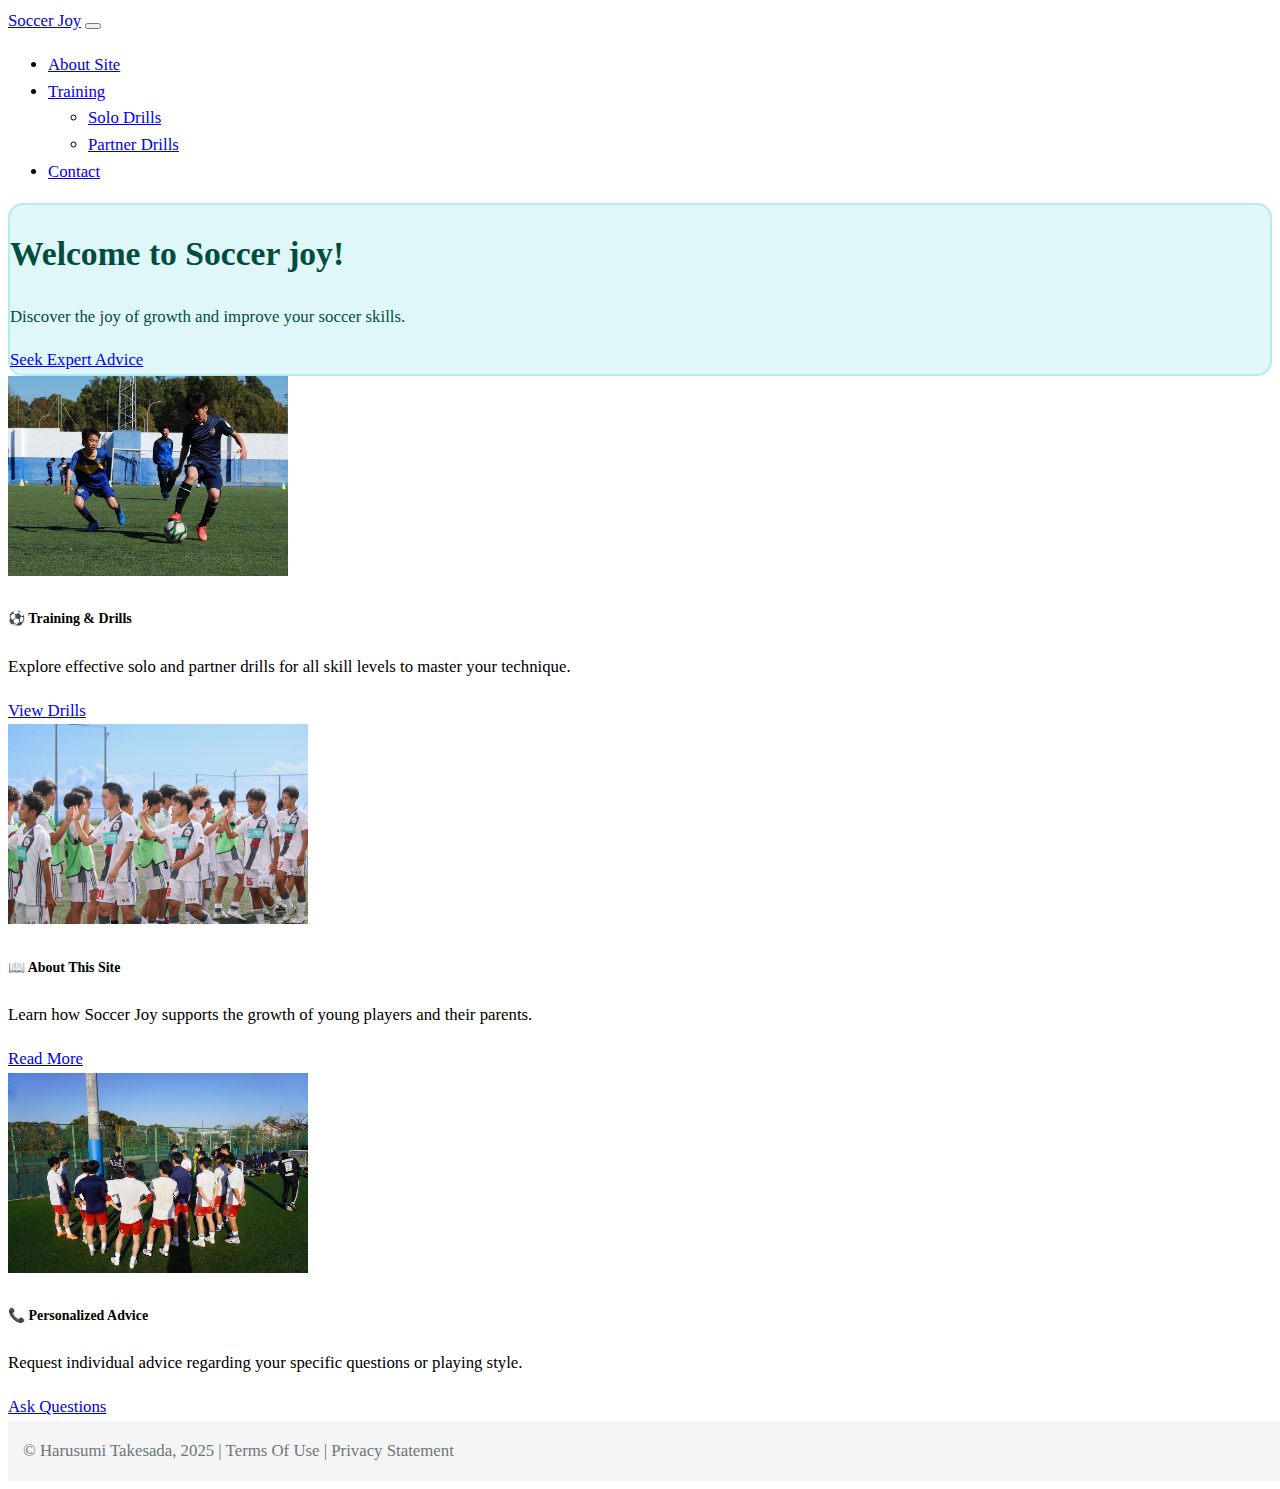
<file: index.html>
<!-- DEVELOPER: Harusumi Takesada, IS117-001, Fall 2025 -->

<!DOCTYPE html>
<html lang="en">
<head>
    <meta charset="UTF-8">
    <title>My First Bootstrap Page</title>
    <!-- CSS only -->
    <link href="https://cdn.jsdelivr.net/npm/bootstrap@5.0.2/dist/css/bootstrap.min.css"
          rel="stylesheet"
          integrity="sha384-EVSTQN3/azprG1Anm3QDgpJLIm9Nao0Yz1ztcQTwFspd3yD65VohhpuuCOmLASjC"
          crossorigin="anonymous">
    <link href="css/main.css" rel="stylesheet">

</head>
<body>
<div id="page-container">
    <div id="content-wrap">

        <div class="container-fluid">
            <div class="row">
                <nav class="navbar navbar-expand-md
                     justify-content-start
                     bg-dark navbar-dark
                     col-12">

                    <a class="navbar-brand" href="index.html">Soccer Joy</a>

                    <button class="navbar-toggler" type="button"
                            data-bs-toggle="collapse" data-bs-target="#collapsibleNavbar">
                        <span class="navbar-toggler-icon"></span>
                    </button>

                    <div class="collapse navbar-collapse" id="collapsibleNavbar">
                        <ul class="navbar-nav">
                            <li class="nav-item">
                                <a class="nav-link" href="about.html">About Site</a>
                            </li>

                            <li class="nav-item dropdown">
                                <a class="nav-link dropdown-toggle" href="training.html" id="navbardropTraining"
                                   role="button" data-bs-toggle="dropdown" aria-expanded="false">
                                    Training
                                </a>
                                <ul class="dropdown-menu" aria-labelledby="navbardropTraining">
                                    <li><a class="dropdown-item" href="solo.html">Solo Drills</a></li>
                                    <li><a class="dropdown-item" href="partner.html">Partner Drills</a></li>
                                </ul>
                            </li>

                            <li class="nav-item">
                                <a class="nav-link" href="contact.html">Contact</a>
                            </li>
                        </ul>
                    </div>
                </nav>

            </div> </div> <main class="container">
        <header class="p-5 mb-4 bg-light rounded-3 text-center hero-section">
            <div class="container-fluid py-5">
                <h1 class="display-5 fw-bold">Welcome to Soccer joy!</h1>
                <p class="fs-4">Discover the joy of growth and improve your soccer skills.</p>
                <a href="contact.html" class="btn btn-primary btn-lg">Seek Expert Advice</a>
            </div>
        </header>

        <div class="row row-cols-1 row-cols-md-3 g-4 mb-5">

            <div class="col">
                <div class="card h-100 text-center shadow">
                    <img src="images/training.jpg" class="card-img-top" alt="Soccer training scene" style="height: 200px; object-fit: cover;">
                    <div class="card-body">
                        <h5 class="card-title">⚽ Training & Drills</h5>
                        <p class="card-text">Explore effective solo and partner drills for all skill levels to master your technique.</p>
                        <a href="training.html" class="btn btn-outline-primary">View Drills</a>
                    </div>
                </div>
            </div>

            <div class="col">
                <div class="card h-100 text-center shadow">
                    <img src="images/about.jpg" class="card-img-top" alt="Website introduction image" style="height: 200px; object-fit: cover;">
                    <div class="card-body">
                        <h5 class="card-title">📖 About This Site</h5>
                        <p class="card-text">Learn how Soccer Joy supports the growth of young players and their parents.</p>
                        <a href="about.html" class="btn btn-outline-secondary">Read More</a>
                    </div>
                </div>
            </div>

            <div class="col">
                <div class="card h-100 text-center shadow">
                    <img src="images/contact.jpg" class="card-img-top" alt="Contact image" style="height: 200px; object-fit: cover;">
                    <div class="card-body">
                        <h5 class="card-title">📞 Personalized Advice</h5>
                        <p class="card-text">Request individual advice regarding your specific questions or playing style.</p>
                        <a href="contact.html" class="btn btn-outline-success">Ask Questions</a>
                    </div>
                </div>
            </div>
        </div>
    </main>


         </div><footer id="footer" class="footer page-footer font-small ">
             <div class="container">
                 <div class="row">
                     <div class="col-12 text-center">
                            <span class="text-muted">&copy; Harusumi Takesada, 2025 | Terms Of Use | Privacy Statement</span>
                     </div>
                 </div>
             </div>
         </footer>
</div>


    <!-- Javascript Bundle with Popper -->
<script src="https://cdn.jsdelivr.net/npm/bootstrap@5.0.2/dist/js/bootstrap.bundle.min.js"
        integrity="sha384-MrcW6ZMFYlzcLA8Nl+NtUVF0sA7MsXsP1UyJoMp4YLEuNSfAP+JcXn/tWtIaxVXM"
        crossorigin="anonymous">
</script>

</body>
</html>
</file>
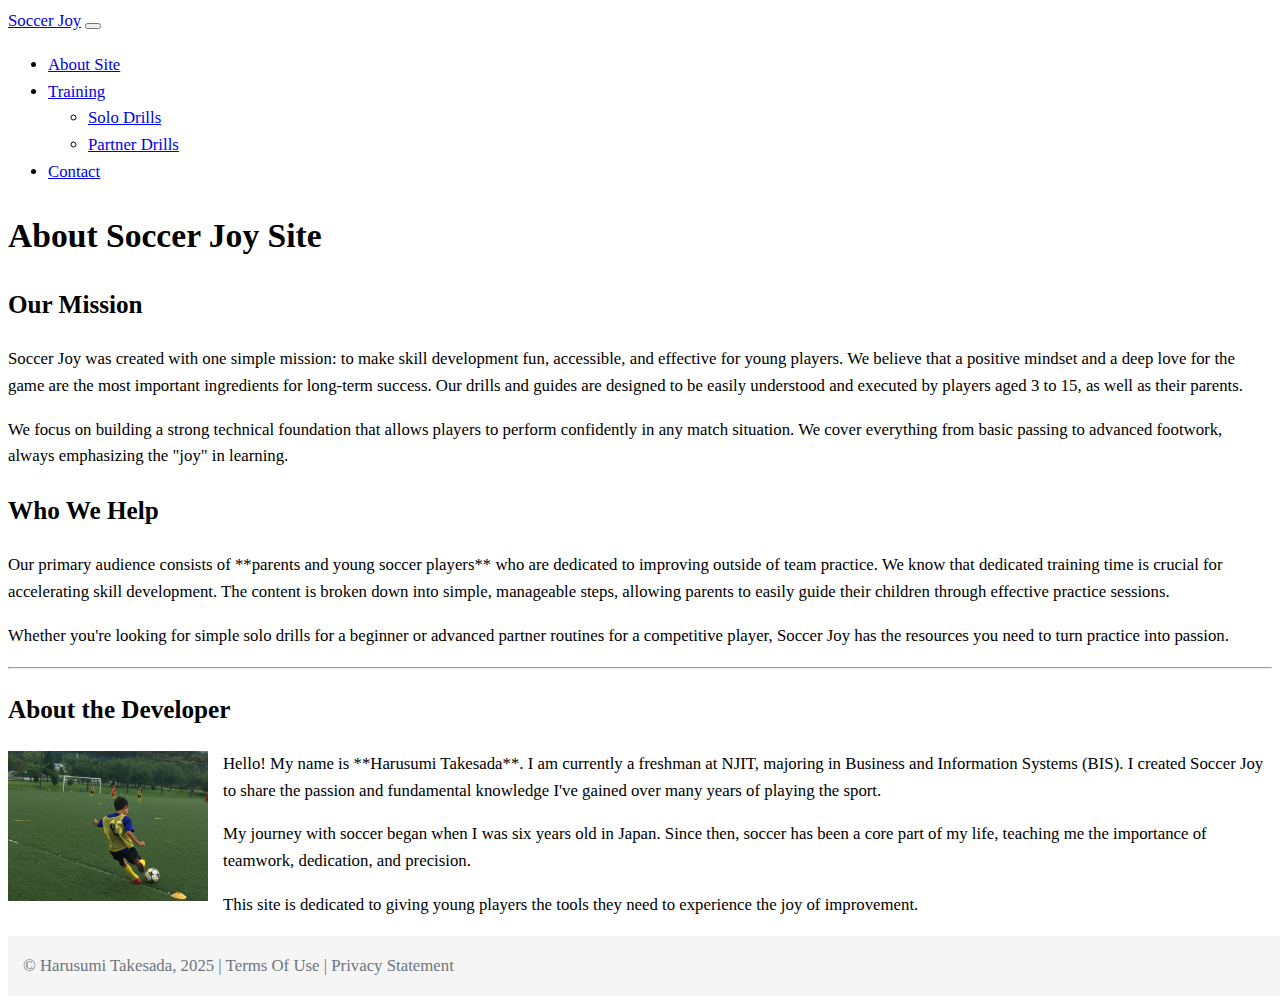
<file: about.html>
<!-- DEVELOPER: Harusumi Takesada, IS117-001, Fall 2025 -->

<!DOCTYPE html>
<html lang="en">
<head>
    <meta charset="UTF-8">
    <title>My First Bootstrap Page</title>
    <!-- CSS only -->
    <link href="https://cdn.jsdelivr.net/npm/bootstrap@5.0.2/dist/css/bootstrap.min.css"
          rel="stylesheet"
          integrity="sha384-EVSTQN3/azprG1Anm3QDgpJLIm9Nao0Yz1ztcQTwFspd3yD65VohhpuuCOmLASjC"
          crossorigin="anonymous">
    <link href="css/main.css" rel="stylesheet">

</head>
<body>
<div id="page-container">
    <div id="content-wrap">

        <div class="container-fluid">
            <div class="row">
                <nav class="navbar navbar-expand-md
                     justify-content-start
                     bg-dark navbar-dark
                     col-12">

                    <a class="navbar-brand" href="index.html">Soccer Joy</a>

                    <button class="navbar-toggler" type="button"
                            data-bs-toggle="collapse" data-bs-target="#collapsibleNavbar">
                        <span class="navbar-toggler-icon"></span>
                    </button>

                    <div class="collapse navbar-collapse" id="collapsibleNavbar">
                        <ul class="navbar-nav">
                            <li class="nav-item">
                                <a class="nav-link" href="about.html">About Site</a>
                            </li>

                            <li class="nav-item dropdown">
                                <a class="nav-link dropdown-toggle" href="training.html" id="navbardropTraining"
                                   role="button" data-bs-toggle="dropdown" aria-expanded="false">
                                    Training
                                </a>
                                <ul class="dropdown-menu" aria-labelledby="navbardropTraining">
                                    <li><a class="dropdown-item" href="solo.html">Solo Drills</a></li>
                                    <li><a class="dropdown-item" href="partner.html">Partner Drills</a></li>
                                </ul>
                            </li>

                            <li class="nav-item">
                                <a class="nav-link" href="contact.html">Contact</a>
                            </li>
                        </ul>
                    </div>
                </nav>

            </div> </div> <main class="container py-4">
        <h1 class="mb-4">About Soccer Joy Site</h1>

        <div class="row mb-5">
            <div class="col-md-6">
                <h2 class="mb-3">Our Mission</h2>
                <p>
                    Soccer Joy was created with one simple mission: to make skill development fun, accessible, and effective for young players. We believe that a positive mindset and a deep love for the game are the most important ingredients for long-term success. Our drills and guides are designed to be easily understood and executed by players aged 3 to 15, as well as their parents.
                </p>
                <p>
                    We focus on building a strong technical foundation that allows players to perform confidently in any match situation. We cover everything from basic passing to advanced footwork, always emphasizing the "joy" in learning.
                </p>
            </div>

            <div class="col-md-6">
                <h2 class="mb-3">Who We Help</h2>
                <p>
                    Our primary audience consists of **parents and young soccer players** who are dedicated to improving outside of team practice. We know that dedicated training time is crucial for accelerating skill development. The content is broken down into simple, manageable steps, allowing parents to easily guide their children through effective practice sessions.
                </p>
                <p>
                    Whether you're looking for simple solo drills for a beginner or advanced partner routines for a competitive player, Soccer Joy has the resources you need to turn practice into passion.
                </p>
            </div>
        </div>

        <hr>

        <section class="mb-5 clearfix">
            <h2 class="mb-3">About the Developer</h2>

            <img src="images/developer_photo.jpg" alt="Photo of the site developer"
                 class="img-fluid float-element" style="width: 200px; height: auto;">

            <p>
                Hello! My name is **Harusumi Takesada**. I am currently a freshman at NJIT, majoring in Business and Information Systems (BIS). I created Soccer Joy to share the passion and fundamental knowledge I've gained over many years of playing the sport.
            </p>
            <p>
                My journey with soccer began when I was six years old in Japan. Since then, soccer has been a core part of my life, teaching me the importance of teamwork, dedication, and precision.
            </p>
            <p>
                This site is dedicated to giving young players the tools they need to experience the joy of improvement.
            </p>
        </section>

    </main>


    </div><footer id="footer" class="footer page-footer font-small ">
    <div class="container">
        <div class="row">
            <div class="col-12 text-center">
                <span class="text-muted">&copy; Harusumi Takesada, 2025 | Terms Of Use | Privacy Statement</span>
            </div>
        </div>
    </div>
</footer>
</div>


<!-- Javascript Bundle with Popper -->
<script src="https://cdn.jsdelivr.net/npm/bootstrap@5.0.2/dist/js/bootstrap.bundle.min.js"
        integrity="sha384-MrcW6ZMFYlzcLA8Nl+NtUVF0sA7MsXsP1UyJoMp4YLEuNSfAP+JcXn/tWtIaxVXM"
        crossorigin="anonymous">
</script>

</body>
</html>
</file>
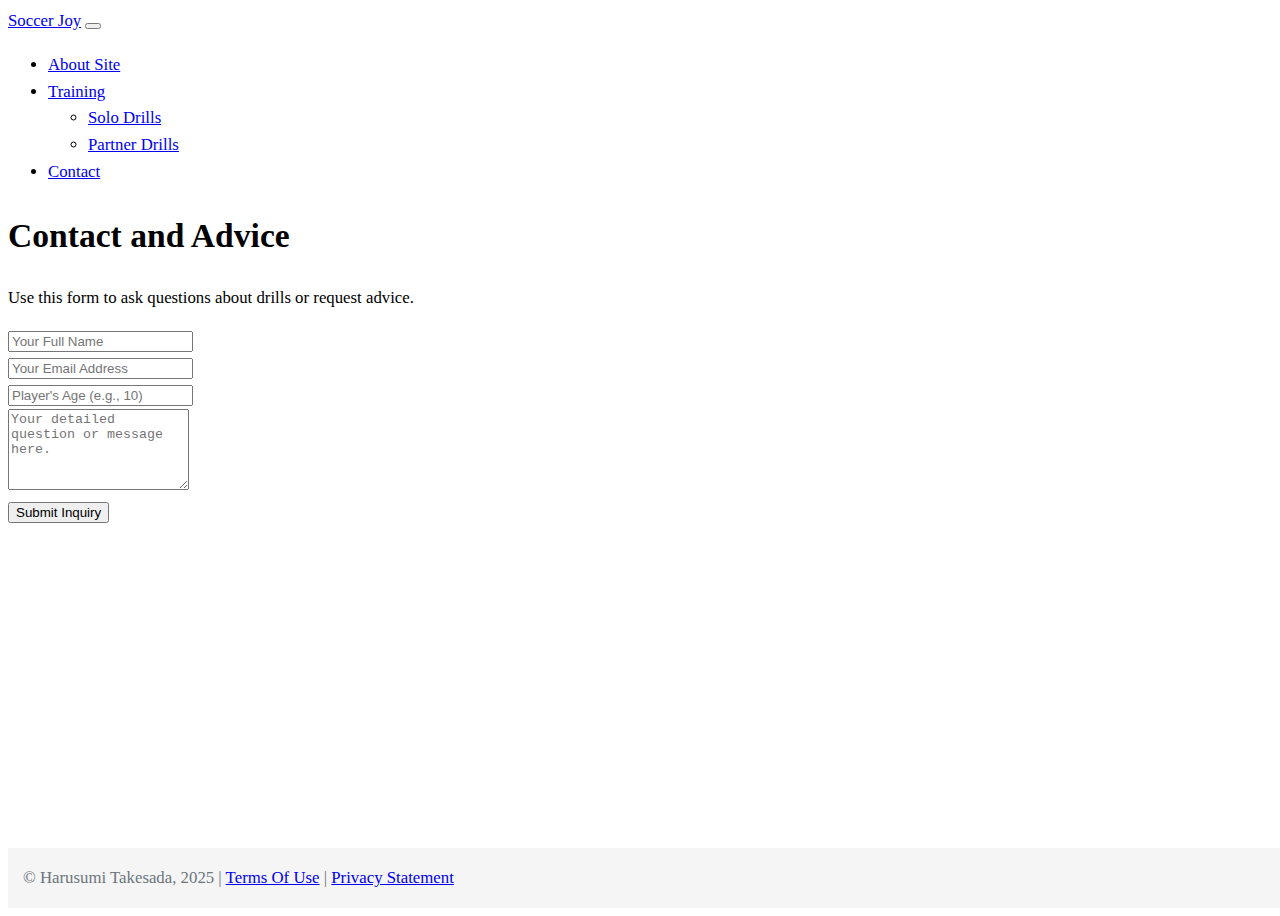
<file: contact.html>
<!-- DEVELOPER: Harusumi Takesada, IS117-001, Fall 2025 -->

<!DOCTYPE html>
<html lang="en">
<head>
    <meta charset="UTF-8">
    <title>Contact - Soccer Joy</title> <link href="https://cdn.jsdelivr.net/npm/bootstrap@5.0.2/dist/css/bootstrap.min.css"
                                              rel="stylesheet"
                                              integrity="sha384-EVSTQN3/azprG1Anm3QDgpJLIm9Nao0Yz1ztcQTwFspd3yD65VohhpuuCOmLASjC"
                                              crossorigin="anonymous">
    <link href="css/main.css" rel="stylesheet">
</head>
<body>
<div id="page-container">
    <div id="content-wrap">

        <div class="container-fluid">
            <div class="row">
                <nav class="navbar navbar-expand-md justify-content-start bg-dark navbar-dark col-12">
                    <a class="navbar-brand" href="index.html">Soccer Joy</a>
                    <button class="navbar-toggler" type="button"
                            data-bs-toggle="collapse" data-bs-target="#collapsibleNavbar">
                        <span class="navbar-toggler-icon"></span>
                    </button>
                    <div class="collapse navbar-collapse" id="collapsibleNavbar">
                        <ul class="navbar-nav">
                            <li class="nav-item">
                                <a class="nav-link" href="about.html">About Site</a>
                            </li>
                            <li class="nav-item dropdown">
                                <a class="nav-link dropdown-toggle" href="training.html" id="navbardropTraining"
                                   role="button" data-bs-toggle="dropdown" aria-expanded="false">
                                    Training
                                </a>
                                <ul class="dropdown-menu" aria-labelledby="navbardropTraining">
                                    <li><a class="dropdown-item" href="solo.html">Solo Drills</a></li>
                                    <li><a class="dropdown-item" href="partner.html">Partner Drills</a></li>
                                </ul>
                            </li>
                            <li class="nav-item">
                                <a class="nav-link" href="contact.html">Contact</a>
                            </li>
                        </ul>
                    </div>
                </nav>
            </div>
        </div>
        <main class="container py-4">

            <h1 class="mb-4">Contact and Advice</h1>

            <p class="lead">
                Use this form to ask questions about drills or request advice.
            </p>

            <div class="row">
                <div class="col-lg-8 mx-auto">
                    <form action="#" method="POST">

                        <div class="mb-3">
                            <input type="text" class="form-control" name="name" placeholder="Your Full Name">
                        </div>

                        <div class="mb-3">
                            <input type="text" class="form-control" name="email" placeholder="Your Email Address">
                        </div>

                        <div class="mb-3">
                            <input type="text" class="form-control" name="age" placeholder="Player's Age (e.g., 10)">
                        </div>

                        <div class="mb-3">
                            <textarea class="form-control" name="message" rows="5" placeholder="Your detailed question or message here."></textarea>
                        </div>

                        <button type="submit" class="btn btn-success btn-lg">Submit Inquiry</button>
                    </form>
                </div>
            </div>
        </main>

    </div> <footer id="footer" class="footer page-footer font-small ">
    <div class="container">
        <div class="row">
            <div class="col-12 text-center">
                    <span class="text-muted">
                        &copy; Harusumi Takesada, 2025 |
                        <a href="#">Terms Of Use</a> |
                        <a href="#">Privacy Statement</a>
                    </span>
            </div>
        </div>
    </div>
</footer>

</div> <script src="https://cdn.jsdelivr.net/npm/bootstrap@5.0.2/dist/js/bootstrap.bundle.min.js"
               integrity="sha384-MrcW6ZMFYlzcLA8Nl+NtUVF0sA7MsXsP1UyJoMp4YLEuNSfAP+JcXn/tWtIaxVXM"
               crossorigin="anonymous">
</script>

</body>
</html>
</file>
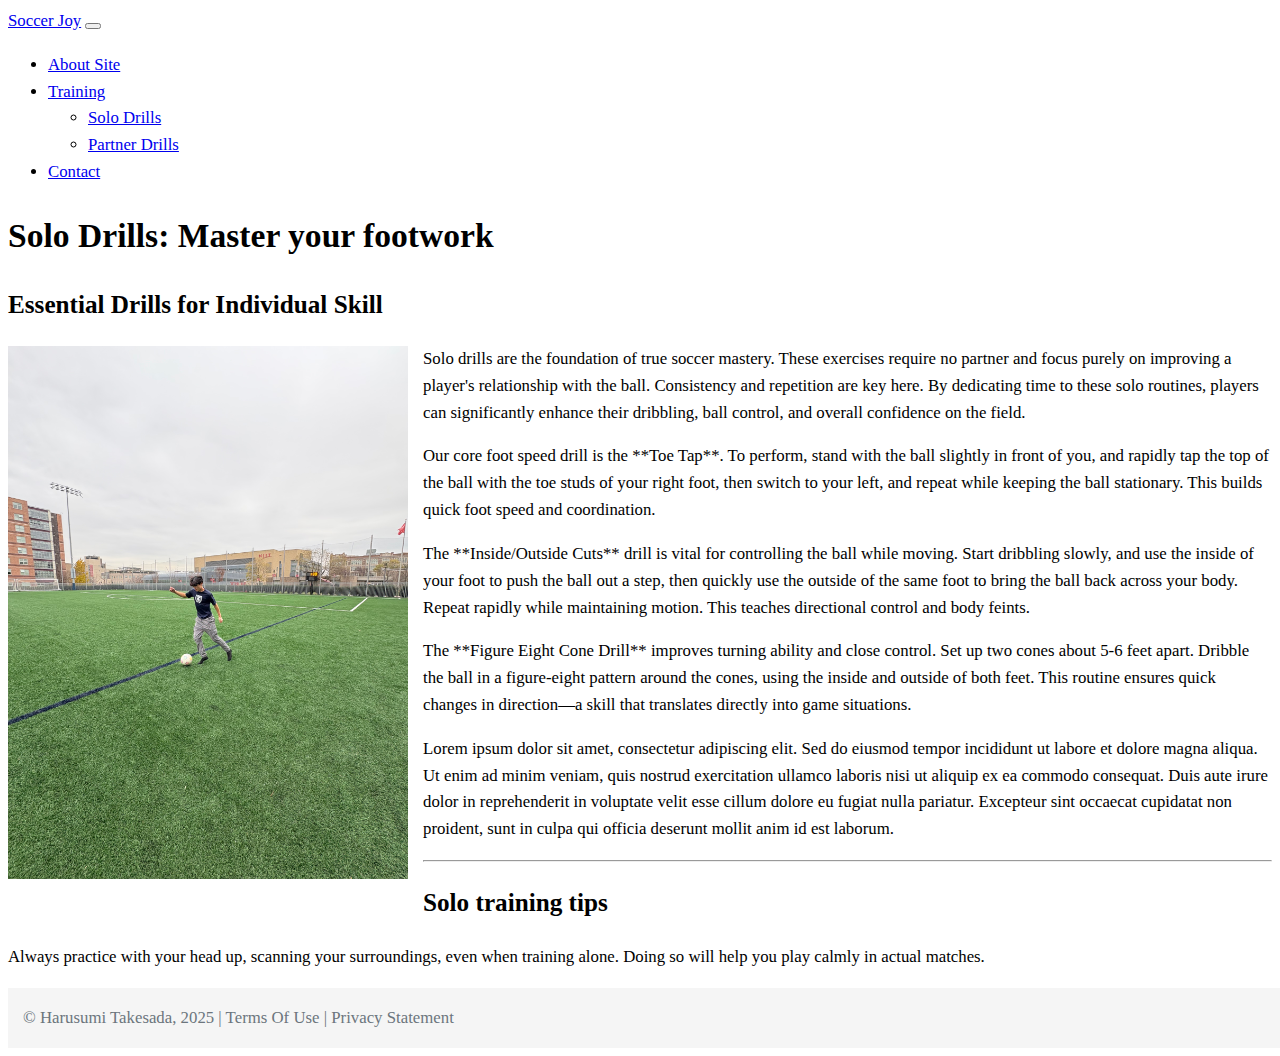
<file: solo.html>
<!-- DEVELOPER: Harusumi Takesada, IS117-001, Fall 2025 -->

<!DOCTYPE html>
<html lang="en">
<head>
    <meta charset="UTF-8">
    <title>My First Bootstrap Page</title>
    <!-- CSS only -->
    <link href="https://cdn.jsdelivr.net/npm/bootstrap@5.0.2/dist/css/bootstrap.min.css"
          rel="stylesheet"
          integrity="sha384-EVSTQN3/azprG1Anm3QDgpJLIm9Nao0Yz1ztcQTwFspd3yD65VohhpuuCOmLASjC"
          crossorigin="anonymous">
    <link href="css/main.css" rel="stylesheet">

</head>
<body>
<div id="page-container">
    <div id="content-wrap">

        <div class="container-fluid">
            <div class="row">
                <nav class="navbar navbar-expand-md
                     justify-content-start
                     bg-dark navbar-dark
                     col-12">

                    <a class="navbar-brand" href="index.html">Soccer Joy</a>

                    <button class="navbar-toggler" type="button"
                            data-bs-toggle="collapse" data-bs-target="#collapsibleNavbar">
                        <span class="navbar-toggler-icon"></span>
                    </button>

                    <div class="collapse navbar-collapse" id="collapsibleNavbar">
                        <ul class="navbar-nav">
                            <li class="nav-item">
                                <a class="nav-link" href="about.html">About Site</a>
                            </li>

                            <li class="nav-item dropdown">
                                <a class="nav-link dropdown-toggle" href="training.html" id="navbardropTraining"
                                   role="button" data-bs-toggle="dropdown" aria-expanded="false">
                                    Training
                                </a>
                                <ul class="dropdown-menu" aria-labelledby="navbardropTraining">
                                    <li><a class="dropdown-item" href="solo.html">Solo Drills</a></li>
                                    <li><a class="dropdown-item" href="partner.html">Partner Drills</a></li>
                                </ul>
                            </li>

                            <li class="nav-item">
                                <a class="nav-link" href="contact.html">Contact</a>
                            </li>
                        </ul>
                    </div>
                </nav>

            </div> </div> <main class="container py-4">
        <h1 class="mb-4">Solo Drills: Master your footwork</h1>

        <section class="mb-5 clearfix"> <h2 class="mb-3">Essential Drills for Individual Skill</h2>

            <img src="images/solo_dribbling.jpg" alt="A young player practicing solo dribbling" class="img-fluid float-element" style="width: 400px; height: auto;">

            <p>
                Solo drills are the foundation of true soccer mastery. These exercises require no partner and focus purely on improving a player's relationship with the ball.
                Consistency and repetition are key here. By dedicating time to these solo routines,
                players can significantly enhance their dribbling, ball control, and overall confidence on the field.
            </p>
            <p>
                Our core foot speed drill is the **Toe Tap**. To perform, stand with the ball slightly in front of you,
                and rapidly tap the top of the ball with the toe studs of your right foot, then switch to your left,
                and repeat while keeping the ball stationary. This builds quick foot speed and coordination.
            </p>
            <p>
                The **Inside/Outside Cuts** drill is vital for controlling the ball while moving.
                Start dribbling slowly, and use the inside of your foot to push the ball out a step,
                then quickly use the outside of the same foot to bring the ball back across your body.
                Repeat rapidly while maintaining motion. This teaches directional control and body feints.
            </p>
            <p>
                The **Figure Eight Cone Drill** improves turning ability and close control. Set up two cones about 5-6 feet apart.
                Dribble the ball in a figure-eight pattern around the cones, using the inside and outside of both feet.
                This routine ensures quick changes in direction—a skill that translates directly into game situations.
            </p>
            <p>
                Lorem ipsum dolor sit amet, consectetur adipiscing elit. Sed do eiusmod tempor incididunt ut labore et dolore magna aliqua.
                Ut enim ad minim veniam, quis nostrud exercitation ullamco laboris nisi ut aliquip ex ea commodo consequat.
                Duis aute irure dolor in reprehenderit in voluptate velit esse cillum dolore eu fugiat nulla pariatur.
                Excepteur sint occaecat cupidatat non proident, sunt in culpa qui officia deserunt mollit anim id est laborum.
            </p>
        </section>

        <hr>

        <div class="row">
            <div class="col-md-12">
                <h2>Solo training tips</h2>
                <p>Always practice with your head up, scanning your surroundings, even when training alone. Doing so will help you play calmly in actual matches.</p>
            </div>
        </div>
    </main>


    </div><footer id="footer" class="footer page-footer font-small ">
    <div class="container">
        <div class="row">
            <div class="col-12 text-center">
                <span class="text-muted">&copy; Harusumi Takesada, 2025 | Terms Of Use | Privacy Statement</span>
            </div>
        </div>
    </div>
</footer>
</div>


<!-- Javascript Bundle with Popper -->
<script src="https://cdn.jsdelivr.net/npm/bootstrap@5.0.2/dist/js/bootstrap.bundle.min.js"
        integrity="sha384-MrcW6ZMFYlzcLA8Nl+NtUVF0sA7MsXsP1UyJoMp4YLEuNSfAP+JcXn/tWtIaxVXM"
        crossorigin="anonymous">
</script>

</body>
</html>
</file>
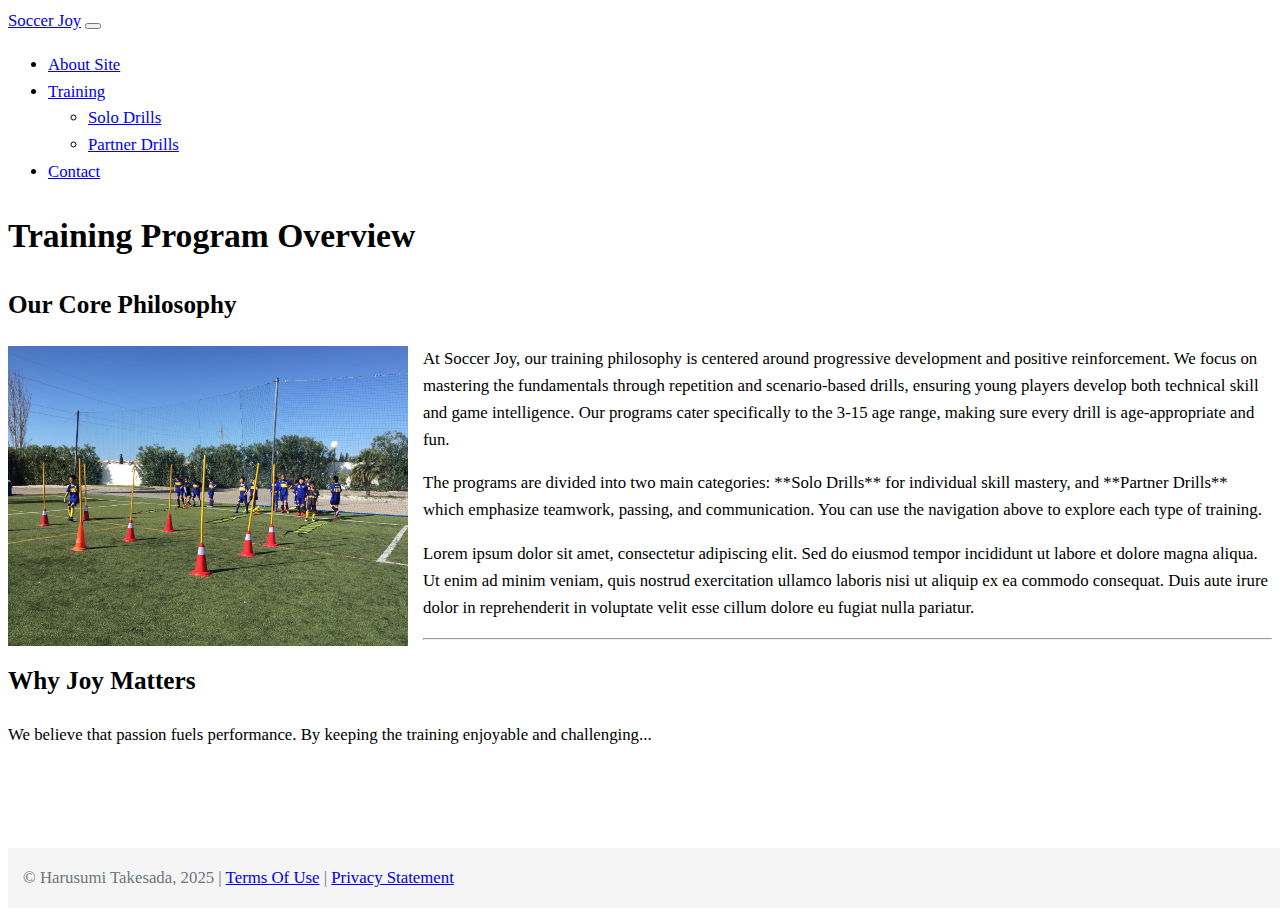
<file: training.html>
<!-- DEVELOPER: Harusumi Takesada, IS117-001, Fall 2025 -->

<!DOCTYPE html>
<html lang="en">
<head>
    <meta charset="UTF-8">
    <title>Training Overview - Soccer Joy</title>
    <!-- CSS only -->
    <link href="https://cdn.jsdelivr.net/npm/bootstrap@5.0.2/dist/css/bootstrap.min.css"
          rel="stylesheet"
          integrity="sha384-EVSTQN3/azprG1Anm3QDgpJLIm9Nao0Yz1ztcQTwFspd3yD65VohhpuuCOmLASjC"
          crossorigin="anonymous">
    <link href="css/main.css" rel="stylesheet">

</head>
<body>
<div id="page-container">
    <div id="content-wrap">

        <div class="container-fluid">
            <div class="row">
                <nav class="navbar navbar-expand-md
                     justify-content-start
                     bg-dark navbar-dark
                     col-12">

                    <a class="navbar-brand" href="index.html">Soccer Joy</a>

                    <button class="navbar-toggler" type="button"
                            data-bs-toggle="collapse" data-bs-target="#collapsibleNavbar">
                        <span class="navbar-toggler-icon"></span>
                    </button>

                    <div class="collapse navbar-collapse" id="collapsibleNavbar">
                        <ul class="navbar-nav">
                            <li class="nav-item">
                                <a class="nav-link" href="about.html">About Site</a>
                            </li>

                            <li class="nav-item dropdown">
                                <a class="nav-link dropdown-toggle" href="training.html" id="navbardropTraining"
                                   role="button" data-bs-toggle="dropdown" aria-expanded="false">
                                    Training
                                </a>
                                <ul class="dropdown-menu" aria-labelledby="navbardropTraining">
                                    <li><a class="dropdown-item" href="solo.html">Solo Drills</a></li>
                                    <li><a class="dropdown-item" href="partner.html">Partner Drills</a></li>
                                </ul>
                            </li>

                            <li class="nav-item">
                                <a class="nav-link" href="contact.html">Contact</a>
                            </li>
                        </ul>
                    </div>
                </nav>

            </div> </div> <main class="container py-4">
        <h1 class="mb-4">Training Program Overview</h1>

        <section class="mb-5 clearfix"> <h2 class="mb-3">Our Core Philosophy</h2>

            <img src="images/training_main.jpg" alt="A photo of soccer training" class="img-fluid float-element" style="width: 400px; height: auto;">

            <p>
                At Soccer Joy, our training philosophy is centered around progressive development and positive reinforcement.
                We focus on mastering the fundamentals through repetition and scenario-based drills, ensuring young players
                develop both technical skill and game intelligence. Our programs cater specifically to the 3-15 age range,
                making sure every drill is age-appropriate and fun.
            </p>
            <p>
                The programs are divided into two main categories: **Solo Drills** for individual skill mastery,
                and **Partner Drills** which emphasize teamwork, passing, and communication.
                You can use the navigation above to explore each type of training.
            </p>

            <p>
                Lorem ipsum dolor sit amet, consectetur adipiscing elit. Sed do eiusmod tempor incididunt ut labore et dolore magna aliqua.
                Ut enim ad minim veniam, quis nostrud exercitation ullamco laboris nisi ut aliquip ex ea commodo consequat.
                Duis aute irure dolor in reprehenderit in voluptate velit esse cillum dolore eu fugiat nulla pariatur.
            </p>
        </section>

        <hr>

        <div class="row">
            <div class="col-md-12">
                <h2>Why Joy Matters</h2>
                <p>We believe that passion fuels performance. By keeping the training enjoyable and challenging...</p>
            </div>
        </div>
    </main>


    </div><footer id="footer" class="footer page-footer font-small ">
    <div class="container">
        <div class="row">
            <div class="col-12 text-center">
                <span class="text-muted">
                    &copy; Harusumi Takesada, 2025 | 
                    <a href="#" class="text-muted">Terms Of Use</a> | 
                    <a href="#" class="text-muted">Privacy Statement</a>
                </span>
            </div>
        </div>
    </div>
</footer>
</div>


<!-- Javascript Bundle with Popper -->
<script src="https://cdn.jsdelivr.net/npm/bootstrap@5.0.2/dist/js/bootstrap.bundle.min.js"
        integrity="sha384-MrcW6ZMFYlzcLA8Nl+NtUVF0sA7MsXsP1UyJoMp4YLEuNSfAP+JcXn/tWtIaxVXM"
        crossorigin="anonymous">
</script>

</body>
</html>
</file>
<file: css/main.css>
/*DEVELOPER: Harusumi Takesada, IS117-001, Fall 2025 */

#page-container {
    position: relative;
    min-height: 100vh;
}

#content-wrap {
    padding-bottom: 60px;
}

#footer {
    position: absolute;
    bottom: 0;
    width: 100%;
    height: 60px;
    line-height: 60px;
    background-color: #f5f5f5; /* フッターの背景色 */
    color: #6c757d;
}


.float-element {
    float: left;
    margin-right: 15px;
    margin-bottom: 15px;
}


@media (max-width: 768px) {
    .float-element {
        float: none;
        display: block;
        margin: 0 auto 15px auto;
    }
}

/* --------------------------------------------------------------------------------
   ホームページ専用スタイル
   -------------------------------------------------------------------------------- */
.hero-section {
    background-color: #e0f7fa;
    color: #004d40;
    border-radius: 15px;
    border: 2px solid #b2ebf2;
}

.hero-section h1, .hero-section p {
    color: #004d40;
}



/* readability */

body {
    font-size: 1.05rem;
    line-height: 1.6;
}




#footer {
    background-color: #f5f5f5;
    color: #6c757d;
    padding: 0 15px;
}
</file>
